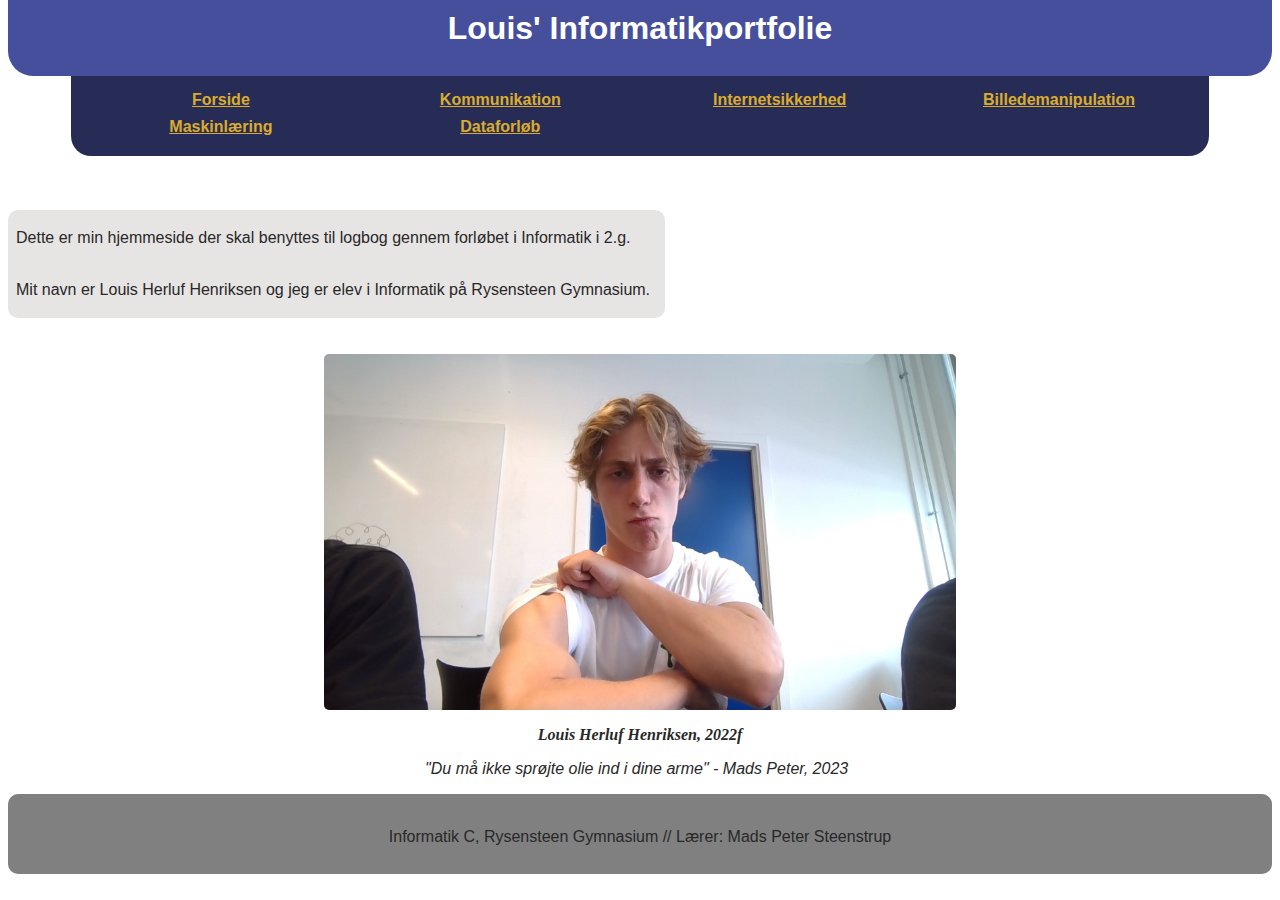
<file: index.html>
<!DOCTYPE html>
<html>
<head>
<meta charset="UTF-8">
<link rel="stylesheet" href="myStyle.css">
<title>Louis' portfolie</title>
</head>

<!-- Link til hjemmesiden på Github https://louis69696969.github.io/logbogInformatik/ -->

<style>
</style>

<body>   
    <div style="margin-top: -20px;background-color: #464F9C; border-radius: 0px 0px 25px 25px">
        <br>
            <div style="margin:auto;margin-top:-30px;width:80%;height: 100px;padding:1%;border-radius:10px;border:0px solid #40435C;font-size:200%; background-color: #464F9C;">
                <h1 style="color:white">Louis' Informatikportfolie</h1>
            </div>
        </div>
        
        <div style="font-size: 8px; margin-top: auto; border-radius: 0px 0px 20px 20px; height: 80px; border-color: #40435C; background-color: #272c56; text-align: center;" class="center" >
            <div class="column4">
                <a href="index.html">Forside</a>
                <br><br>
                <a href="Machine learning/Index2.html">Maskinlæring</a>
            </div>
            <div class="column4">
                <a  href="forløb_kommunikation.html"> Kommunikation </a>
                <br><br>
                <a href="Dataforlob.html">Dataforløb</a>
            </div>
            <div class="column4">
                <a href="internetsikkerhed.html">Internetsikkerhed</a>
            </div>
            <div class="column4">
                <a href="billedemanipulation.html">Billedemanipulation</a>
            </div>
        </div>
<br><br><br>
<div style="background-color: rgb(231, 228, 228); border-color: #464F9C; border-radius: 10px; padding: 3px; width: 52%; ">
         <p style="margin-left: 5px;">Dette er min hjemmeside der skal benyttes til logbog gennem forløbet i Informatik i 2.g.
    <br><br>
         <p style="margin-left: 5px;">Mit navn er Louis Herluf Henriksen og jeg er elev i Informatik på Rysensteen Gymnasium.</p>
</div>
<br>
<br>

<img src="louis.jpg" width=10px% style="vertical-align: middle; border-radius: 5px">
<h3>Louis Herluf Henriksen, 2022f</h3>
<p style="margin-left: 33%; font-style: italic;">"Du må ikke sprøjte olie ind i dine arme" - Mads Peter, 2023</p>

<div class="row">
    <div class="centerText" style="background-color: grey; vertical-align: baseline; border:#40435C; border-radius: 10px;">
        <br>
        <p style="margin-bottom: 10px;">Informatik C, Rysensteen Gymnasium // Lærer: Mads Peter Steenstrup</p>
        <br>
    </div>
</body>
</html>
</file>
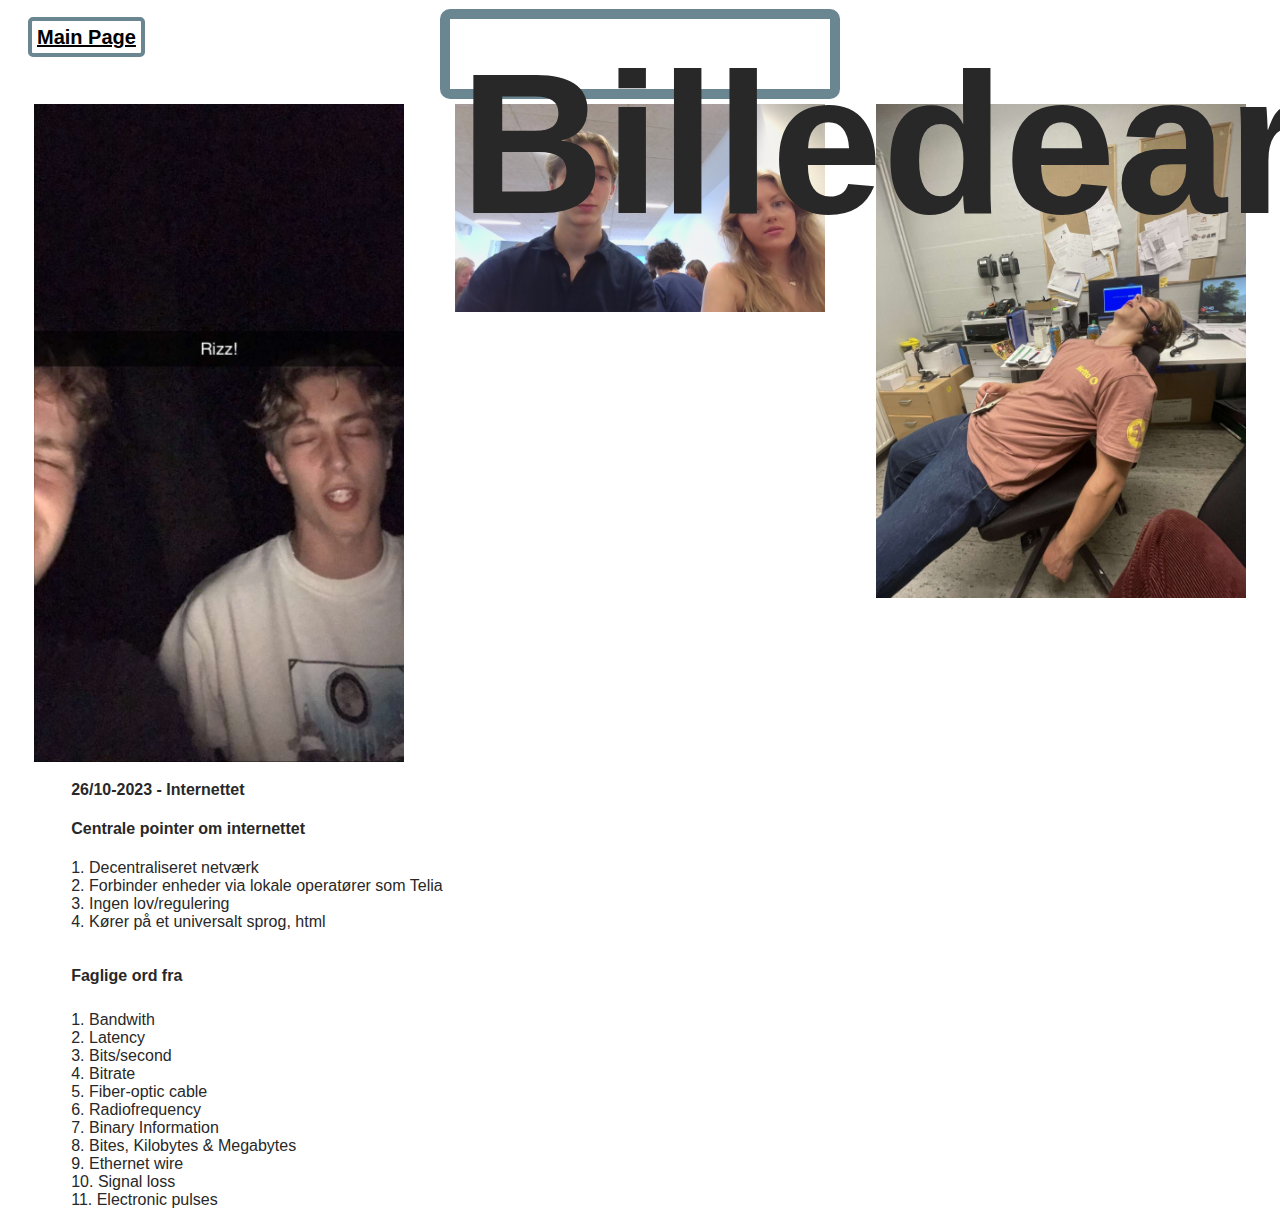
<file: billeder.html>
<!DOCTYPE html>
<html>
<head>
<meta charset="UTF-8">
<link rel="stylesheet" href="myStyle.css">
<title>Billedearkiv</title>
</head>


<body>
        <br>
        <!--Link til front page-->
        <a style="margin-left: 20px; margin-top: -0px;font-size: 20px;background-color: white; color: black; border:4px solid #698691; padding: 5px; border-radius: 5px;" href="index.html">Main Page</a>
        <div style="margin:auto;margin-top:-40px;width:400px;height:90px;padding:10px;border-radius:10px;border:10px solid #698691;font-size:200px;background-color: rgb(255, 255, 255);"> 
            <h1 style="margin-top: auto">Billedearkiv</h1>
            
        </div>   
        <div>            
        </div>

<style> 

</style>


<div class="row">
    <div class="column3">
        <img src="rizz.jpg" alt="rizz" style="width:90%">
    </div>
    <div class="column3">
        <img src="louis+frida.jpg" alt="frida" style="width:90%">
    </div>
    <div class="column3">
        <img src="7736.jpg" alt="7736" style="width:90%">
    </div>
</div>

<div style="margin-left: 5%;">
<h2>26/10-2023 - Internettet</h2>
<h4>Centrale pointer om internettet</h3>
<p>  1. Decentraliseret netværk <br>
  2. Forbinder enheder via lokale operatører som Telia <br>
  3. Ingen lov/regulering <br>
  4. Kører på et universalt sprog, html <br>
  </p>
<h4>Faglige ord fra <a href="https://www.youtube.com/watch?v=ZhEf7e4kopM" style="color: white">videoen</a></h4>
<p>
  1. Bandwith<br>
  2. Latency<br>
  3. Bits/second<br>
  4. Bitrate<br>
  5. Fiber-optic cable<br>
  6. Radiofrequency<br>
  7. Binary Information<br>
  8. Bites, Kilobytes & Megabytes<br>
  9. Ethernet wire<br>
  10. Signal loss<br>
  11. Electronic pulses</p>

</div>
    
</body>
</html>
</file>
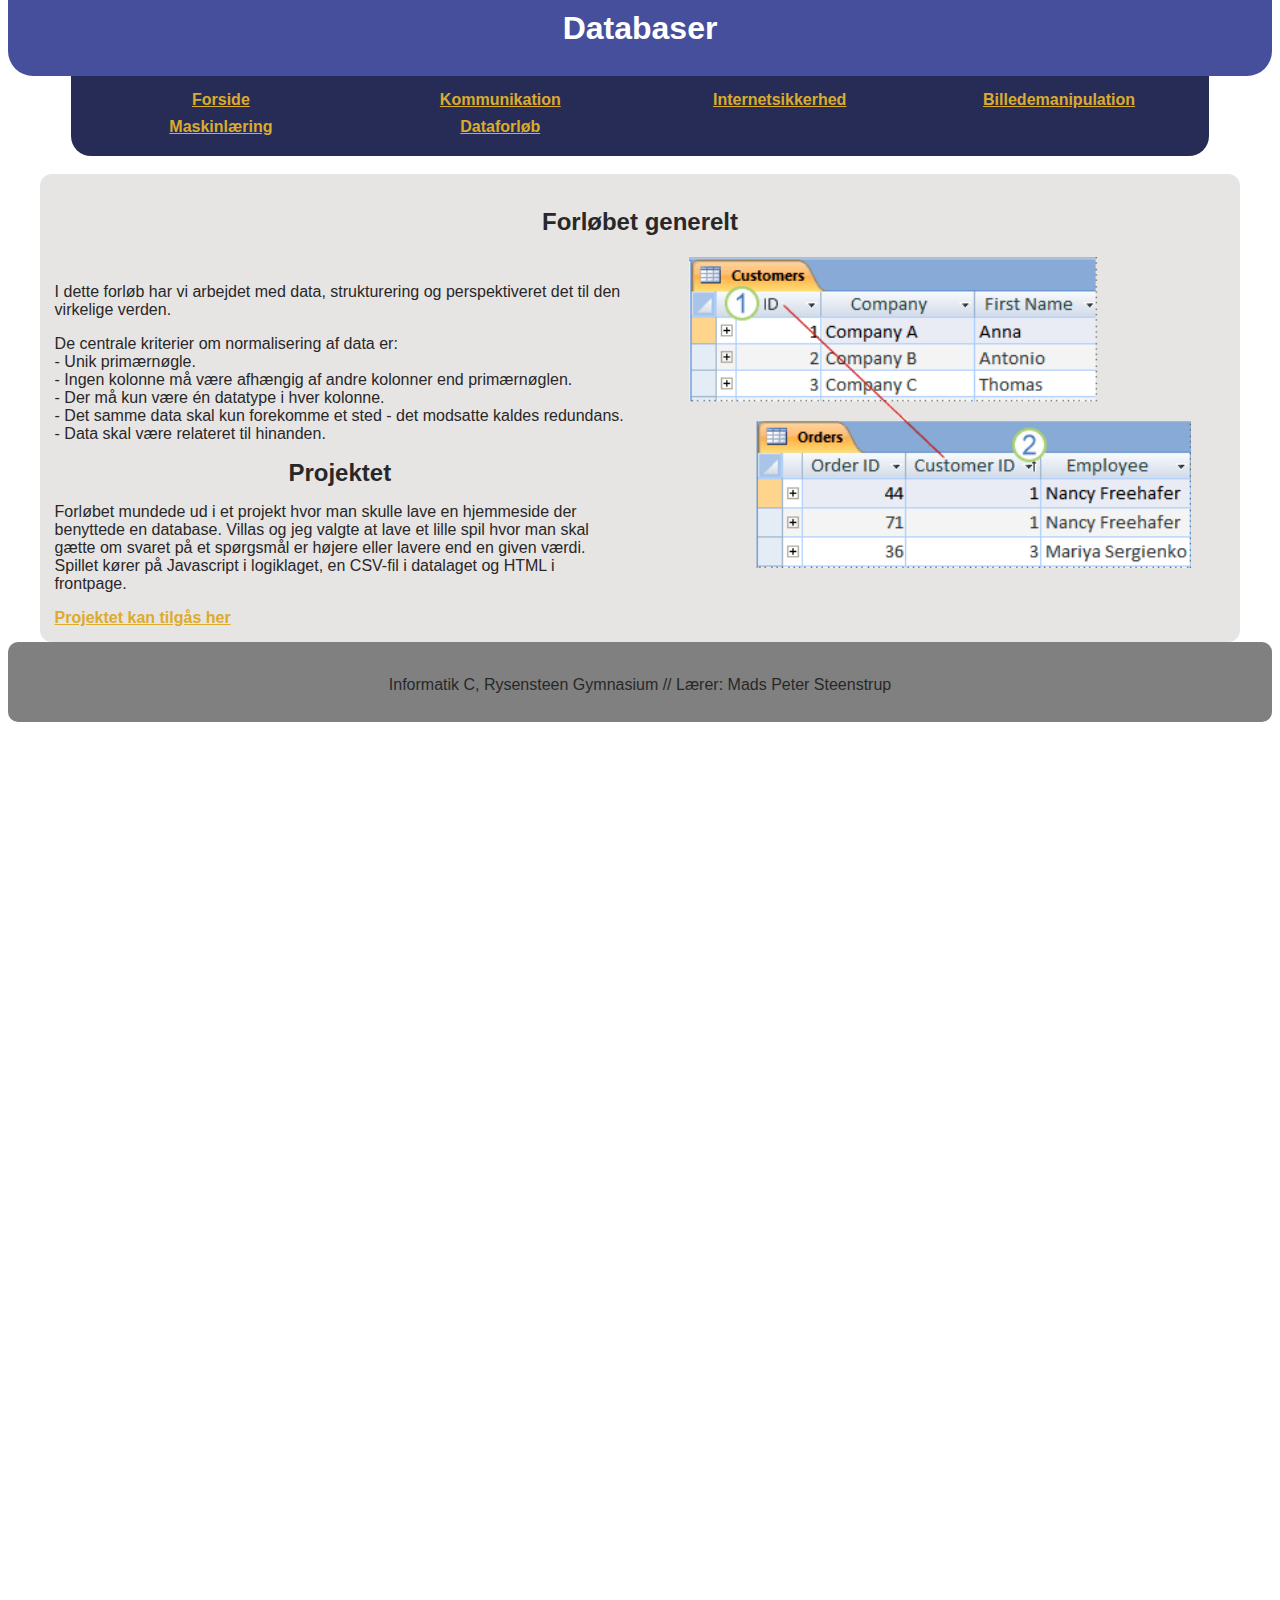
<file: Dataforlob.html>
<!DOCTYPE html>
<html>
<head>
<meta charset="UTF-8">
<link rel="stylesheet" href="myStyle.css">
<title>Internetsikkerhed</title>
</head>

<body>
    <div style="margin-top: -20px;background-color: #464F9C; border-radius: 0px 0px 25px 25px">
        <br>
            <div style="margin:auto;margin-top:-30px;width:80%;height: 100px;padding:1%;border-radius:10px;border:0px solid #40435C;font-size:200%; background-color: #464F9C;">
                <h1 style="color:white">Databaser</h1>
            </div>
        </div>
        
        <div style="font-size: 8px; margin-top: auto; border-radius: 0px 0px 20px 20px; height: 80px; border-color: #40435C; background-color: #272c56; text-align: center;" class="center" >
            <div class="column4">
                <a href="index.html">Forside</a>
                <br><br>
                <a href="Machine learning/Index2.html">Maskinlæring</a>
            </div>
            <div class="column4">
                <a  href="forløb_kommunikation.html"> Kommunikation </a>
                <br><br>
                <a href="Dataforlob.html">Dataforløb</a>
            </div>
            <div class="column4">
                <a href="internetsikkerhed.html">Internetsikkerhed</a>
            </div>
            <div class="column4">
                <a href="billedemanipulation.html">Billedemanipulation</a>
            </div>
</div>
<br>
<div class="row"style="background-color: rgb(231, 228, 228); border-radius: 12px; width: 95%; display: block; margin-left: auto; margin-right: auto;">
    <br>
    <h1 style="font-size: x-large;">Forløbet generelt</h1>
    <div style="padding: 15px;" class="column2">
    <p>I dette forløb har vi arbejdet med data, strukturering og perspektiveret det til den virkelige verden.</p>
    <p>De centrale kriterier om normalisering af data er:<br>
        -  Unik primærnøgle.<br>
-  Ingen kolonne må være afhængig af andre kolonner end primærnøglen.<br>
-  Der må kun være én datatype i hver kolonne.<br>
-  Det samme data skal kun forekomme et sted - det modsatte kaldes redundans.<br>
-  Data skal være relateret til hinanden.<br>
    </p>

    <h1 style="font-size: x-large;">Projektet</h1>
    <p>Forløbet mundede ud i et projekt hvor man skulle lave en hjemmeside der benyttede en database. Villas og jeg valgte at lave et lille spil hvor man skal gætte om svaret på et spørgsmål er højere eller lavere end en given værdi. Spillet kører på Javascript i logiklaget, en CSV-fil i datalaget og HTML i frontpage.</p>
    <a href="Dataprojekt quiz.html" style="font-size: medium;">Projektet kan tilgås her</a>
</div>
<div class="column2_1">
    <img src="key.gif" style="width:85%">
</div>


</div>

<div class="">
   <div class="centerText" style="background-color: grey; margin-bottom: 100%; border:#40435C; border-radius: 10px;">
        <br>
        <p style="margin-bottom: 10px;">Informatik C, Rysensteen Gymnasium // Lærer: Mads Peter Steenstrup</p>
        <br>
    </div>
</div>
</body>
</file>
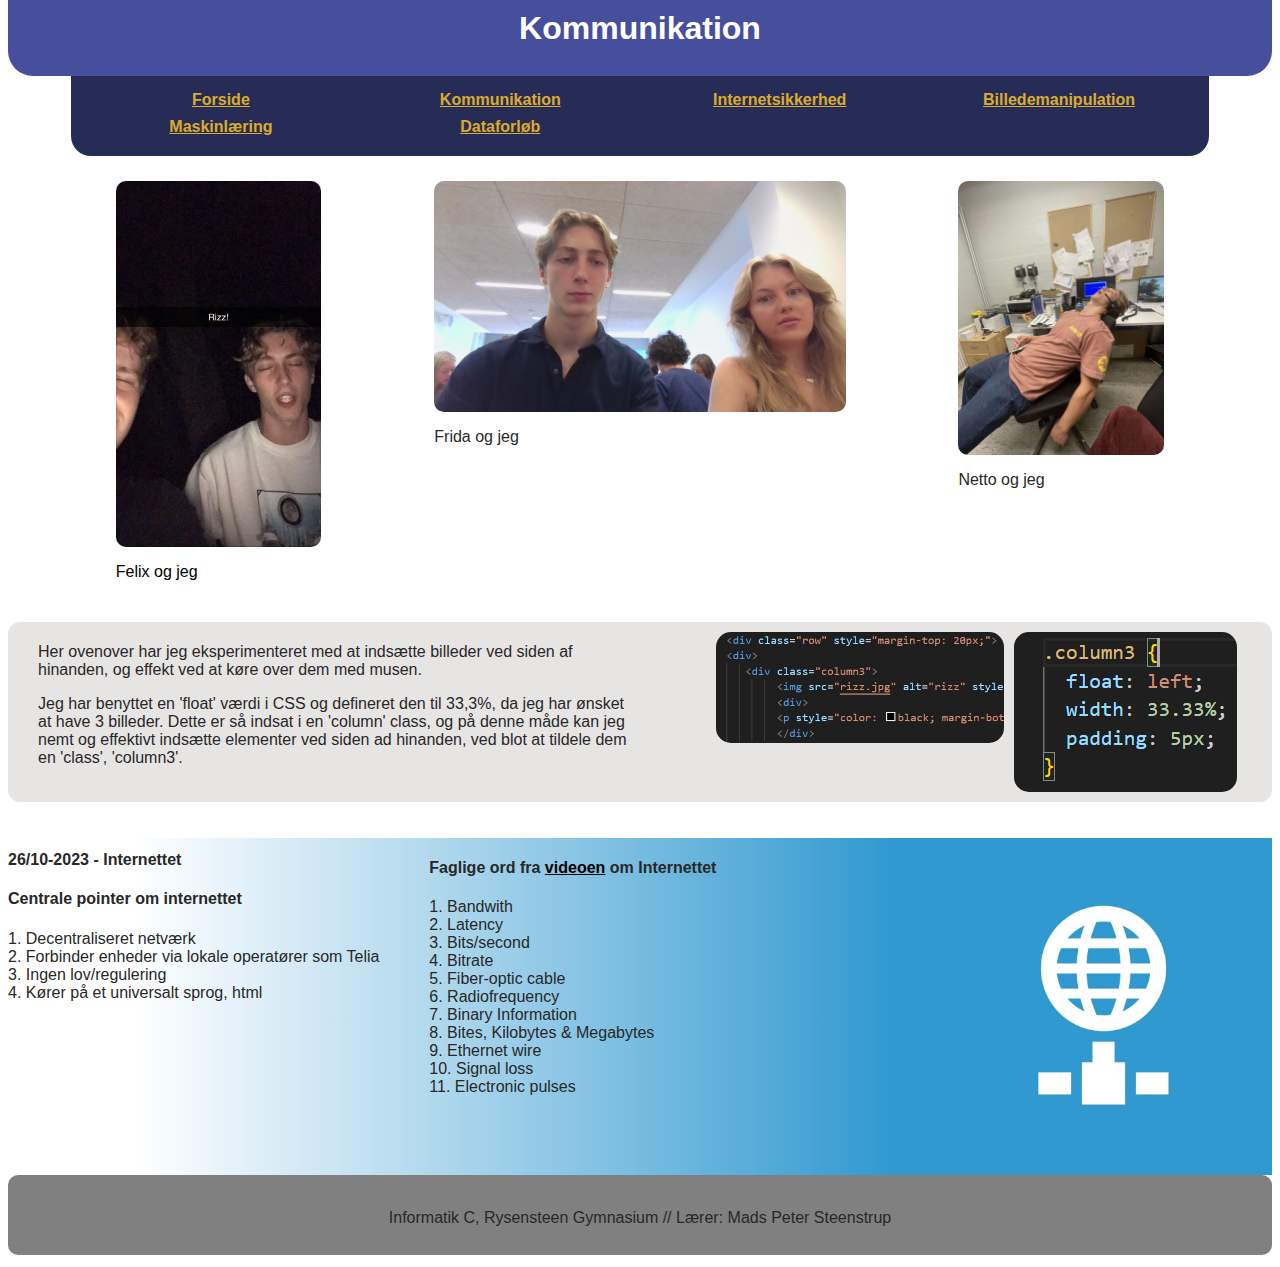
<file: forløb_kommunikation.html>
<!DOCTYPE html>
<html>
<head>
<meta charset="UTF-8">
<link rel="stylesheet" href="myStyle.css">
<title>Kommunikation</title>
</head>


<body>
  <div style="margin-top: -20px;background-color: #464F9C; border-radius: 0px 0px 25px 25px">
    <br>
        <div style="margin:auto;margin-top:-30px;width:80%;height: 100px;padding:1%;border-radius:10px;border:0px solid #40435C;font-size:200%; background-color: #464F9C;">
            <h1 style="color:white">Kommunikation</h1>
        </div>
    </div>
    
    <div style="font-size: 8px; margin-top: auto; border-radius: 0px 0px 20px 20px; height: 80px; border-color: #40435C; background-color: #272c56; text-align: center;" class="center" >
        <div class="column4">
            <a href="index.html">Forside</a>
            <br><br>
            <a href="Machine learning/Index2.html">Maskinlæring</a>
        </div>
        <div class="column4">
            <a  href="forløb_kommunikation.html"> Kommunikation </a>
            <br><br>
            <a href="Dataforlob.html">Dataforløb</a>
        </div>
        <div class="column4">
            <a href="internetsikkerhed.html">Internetsikkerhed</a>
        </div>
        <div class="column4">
            <a href="billedemanipulation.html">Billedemanipulation</a>
        </div>
    </div>
<style> 

</style>


<div>
  <div class="row" style="margin-top: 20px;">
  <div>
     <div class="column3">
          <img src="rizz.jpg" alt="rizz" style="height:fit-content; border-radius:10px; border-color: white">
          <div>
          <p style="color: black; margin-bottom: auto; margin-left: 25%;">Felix og jeg</p>
          </div>
      </div>
      <div class="column3" style="border-radius:10px">
          <img src="louis+frida.jpg" alt="frida" style="width:100%; border-radius:10px; border-color: white">
          <div>
            <p>Frida og jeg</p>
        </div>
      </div>
    <div class="column3" style="border-radius:10px">
        <img src="7736.jpg" alt="7736" style="height: fit-content; border-radius:10px; border-color: ; white">
        <div>
        <p style="margin-left: 25%" >Netto og jeg</p>
        </div>
    </div>
    </div>
</div>
<br>
<br>

<div style="background-color: rgb(231, 228, 228); border-radius: 12px; margin-right: 0%;">
  <div style="margin-inline: 25px;">
    <div class="row">
      <div class="column2_1">
        <img src="column3.png" style="width: fit-content; border-radius: 20px;" class="column2_1">
        <img src="rowcode.jpg" style="height: fit-content; margin-top: 0%; border-radius: 20px;" class="column2_1">
        </div>
      <div class="column2_1">
    <p>Her ovenover har jeg eksperimenteret med at indsætte billeder ved siden af hinanden, og effekt ved at køre over dem med musen.</p>  
    <p>Jeg har benyttet en 'float' værdi i CSS og defineret den til 33,3%, da jeg har ønsket at have 3 billeder. Dette er så indsat i en 'column' class, og på denne måde kan jeg nemt og effektivt indsætte elementer ved siden ad hinanden, ved blot at tildele dem en 'class', 'column3'.</p>
    </div>
  </div>
    </div>
  </div>
</div>
</div>

<br>
<br>

<div class="row" style="background: linear-gradient(90deg, white 10%, #acd6ec 35%, rgba(48,153,208,1) 70%);">
<div style="margin-left: 0px;" class="column3_1">
<h2>26/10-2023 - Internettet</h2>
<h4>Centrale pointer om internettet</h3>
<p>  1. Decentraliseret netværk <br>
  2. Forbinder enheder via lokale operatører som Telia <br>
  3. Ingen lov/regulering <br>
  4. Kører på et universalt sprog, html <br>
  </p>
</div>
<div class="column3_1">
<h4>Faglige ord fra <a style="font-size: 100%" class="a1" href="https://www.youtube.com/watch?v=ZhEf7e4kopM" >videoen</a> om Internettet</h4>
<p>
  1. Bandwith<br>
  2. Latency<br>
  3. Bits/second<br>
  4. Bitrate<br>
  5. Fiber-optic cable<br>
  6. Radiofrequency<br>
  7. Binary Information<br>
  8. Bites, Kilobytes & Megabytes<br>
  9. Ethernet wire<br>
  10. Signal loss<br>
  11. Electronic pulses</p>
  </div>
  
  <div class="column3_1">
    <img src="internet.jpg" alt="internet" style="width: 80%; margin-right: 0%; ">
  </div>
</div>
    
<div class="row">
  <div class="centerText" style="background-color: grey; vertical-align: baseline; border:#40435C; border-radius: 10px;">
      <br>
      <p style="margin-bottom: 10px;">Informatik C, Rysensteen Gymnasium // Lærer: Mads Peter Steenstrup</p>
      <br>
  </div>
</div>
</body>
</html>
</file>
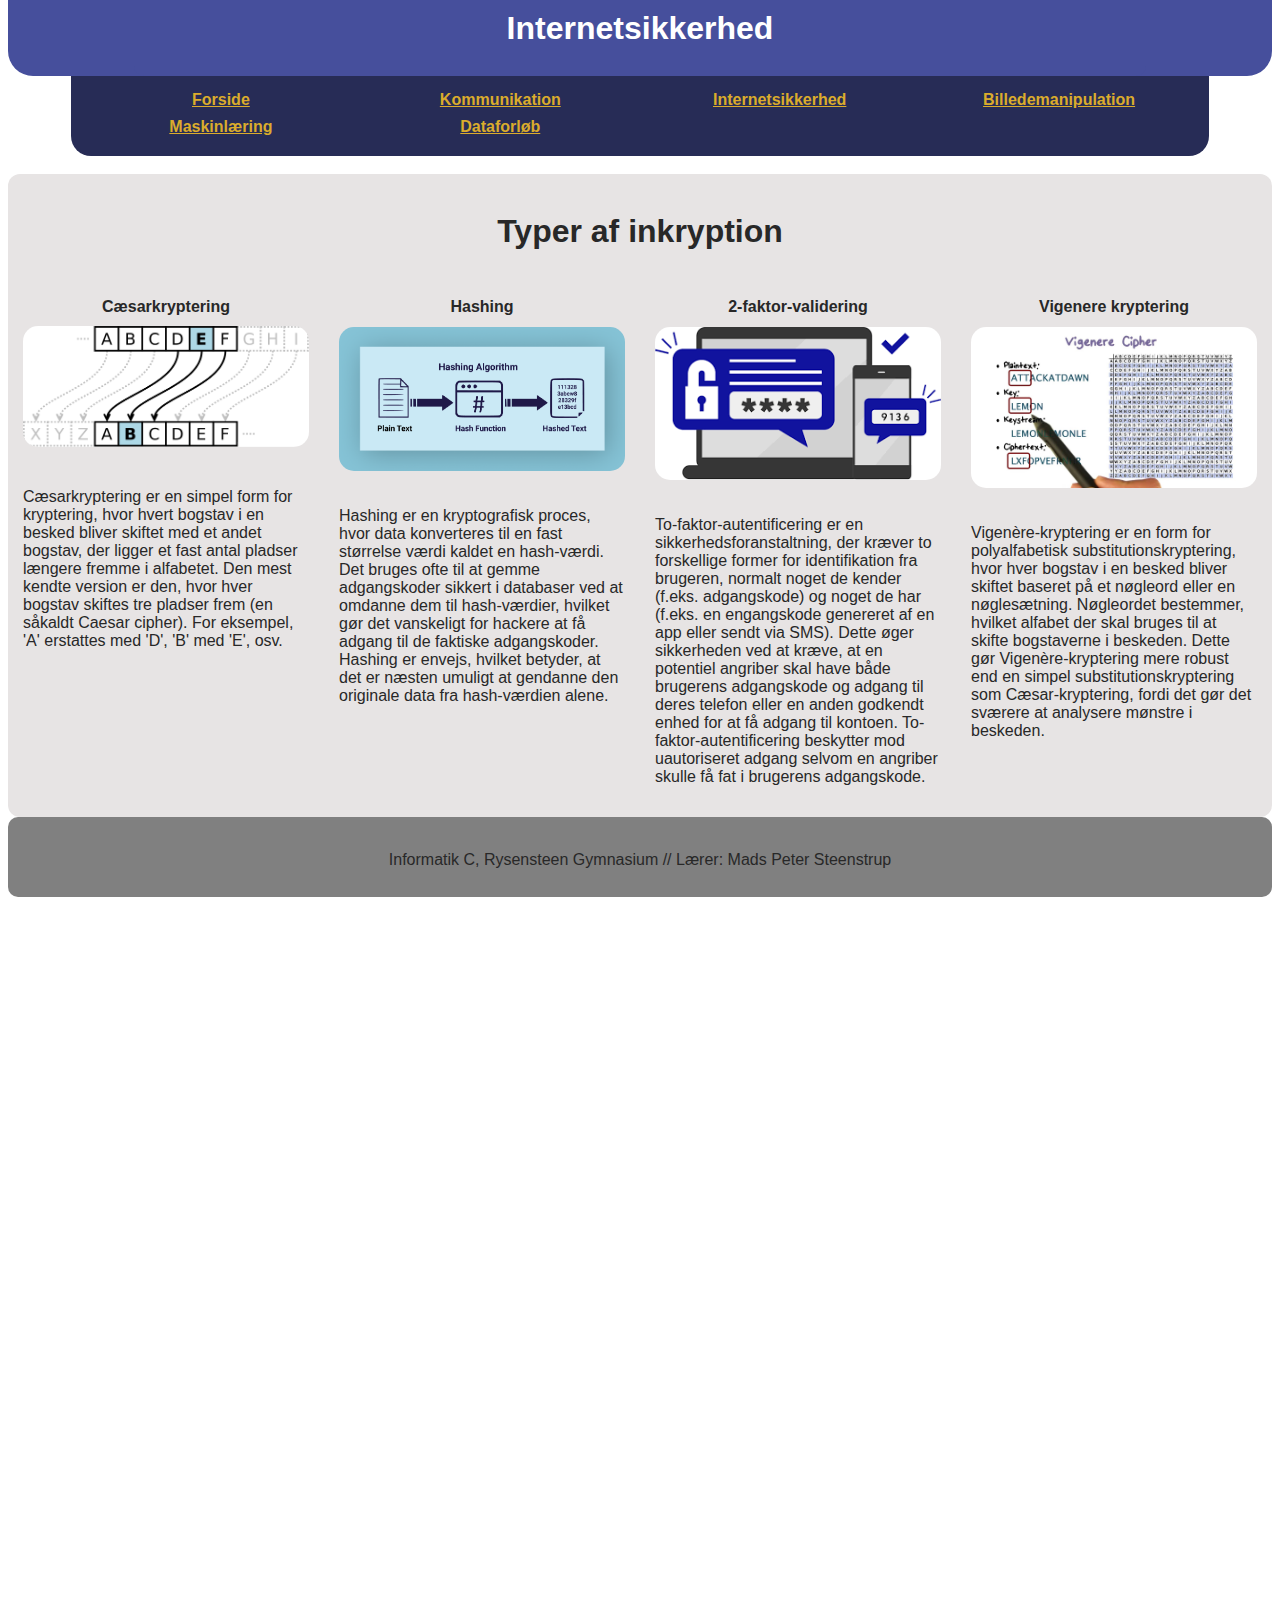
<file: internetsikkerhed.html>
<!DOCTYPE html>
<html>
<head>
<meta charset="UTF-8">
<link rel="stylesheet" href="myStyle.css">
<title>Internetsikkerhed</title>
</head>

<body>
    <div style="margin-top: -20px;background-color: #464F9C; border-radius: 0px 0px 25px 25px">
        <br>
            <div style="margin:auto;margin-top:-30px;width:80%;height: 100px;padding:1%;border-radius:10px;border:0px solid #40435C;font-size:200%; background-color: #464F9C;">
                <h1 style="color:white">Internetsikkerhed</h1>
            </div>
        </div>
        
        <div style="font-size: 8px; margin-top: auto; border-radius: 0px 0px 20px 20px; height: 80px; border-color: #40435C; background-color: #272c56; text-align: center;" class="center" >
            <div class="column4">
                <a href="index.html">Forside</a>
                <br><br>
                <a href="Machine learning/Index2.html">Maskinlæring</a>
            </div>
            <div class="column4">
                <a  href="forløb_kommunikation.html"> Kommunikation </a>
                <br><br>
                <a href="Dataforlob.html">Dataforløb</a>
            </div>
            <div class="column4">
                <a href="internetsikkerhed.html">Internetsikkerhed</a>
            </div>
            <div class="column4">
                <a href="billedemanipulation.html">Billedemanipulation</a>
            </div>
        </div>
<br>
<div class="row" style="background-color: rgb(231, 228, 228); border-radius: 12px; margin-right: 0%;">
    <br>
    <h1 style="text-align: center; font-size: xx-large;">Typer af inkryption</h1>
    <div>
        <div class="column4">
            <h4 style="text-align: center; ">Cæsarkryptering
                <img src="caesarkode.png" style="width: 100%; border-radius: 25px;margin-right: 1%; padding:10px;">
            </h4>
            <p style="padding: 10px">Cæsarkryptering er en simpel form for kryptering, hvor hvert bogstav i en besked bliver skiftet med et andet bogstav, der ligger et fast antal pladser længere fremme i alfabetet. Den mest kendte version er den, hvor hver bogstav skiftes tre pladser frem (en såkaldt Caesar cipher). For eksempel, 'A' erstattes med 'D', 'B' med 'E', osv.</p>
        </div>
        <div class="column4">
            <h4 style="text-align: center;">Hashing</h4>
                <img src="hashing.png" style="width: 100%;border-radius: 25px; padding:10px; margin-top: -20px;">
                <p style="padding: 10px">
                    Hashing er en kryptografisk proces, hvor data konverteres til en fast størrelse værdi kaldet en hash-værdi. Det bruges ofte til at gemme adgangskoder sikkert i databaser ved at omdanne dem til hash-værdier, hvilket gør det vanskeligt for hackere at få adgang til de faktiske adgangskoder. Hashing er envejs, hvilket betyder, at det er næsten umuligt at gendanne den originale data fra hash-værdien alene.</p>
            </div>
        <div class="column4">
            <h4 style="text-align: center;">2-faktor-validering</h4>
                <img src="2factor.png" style="width: 100%;border-radius: 25px; padding:10px; margin-top: -20px;">
                <p style="padding: 10px">
                    To-faktor-autentificering er en sikkerhedsforanstaltning, der kræver to forskellige former for identifikation fra brugeren, normalt noget de kender (f.eks. adgangskode) og noget de har (f.eks. en engangskode genereret af en app eller sendt via SMS). Dette øger sikkerheden ved at kræve, at en potentiel angriber skal have både brugerens adgangskode og adgang til deres telefon eller en anden godkendt enhed for at få adgang til kontoen. To-faktor-autentificering beskytter mod uautoriseret adgang selvom en angriber skulle få fat i brugerens adgangskode.</p>
            </div>
        <div class="column4">
            <h4 style="text-align: center;">Vigenere kryptering</h4>
                <img src="vigenere.jpg" style="width: 100%;border-radius: 25px; padding:10px; margin-top: -20px;">
                <p style="padding: 10px">
                    Vigenère-kryptering er en form for polyalfabetisk substitutionskryptering, hvor hver bogstav i en besked bliver skiftet baseret på et nøgleord eller en nøglesætning. Nøgleordet bestemmer, hvilket alfabet der skal bruges til at skifte bogstaverne i beskeden. Dette gør Vigenère-kryptering mere robust end en simpel substitutionskryptering som Cæsar-kryptering, fordi det gør det sværere at analysere mønstre i beskeden.</p>
            </div>
     </div>
</div>

<div class="">
    <div class="centerText" style="background-color: grey; margin-bottom: 100%; border:#40435C; border-radius: 10px;">
    <br>
        <p style="margin-bottom: 10px;">Informatik C, Rysensteen Gymnasium // Lærer: Mads Peter Steenstrup</p>
        <br>
    </div>
</div>
</body>
</file>
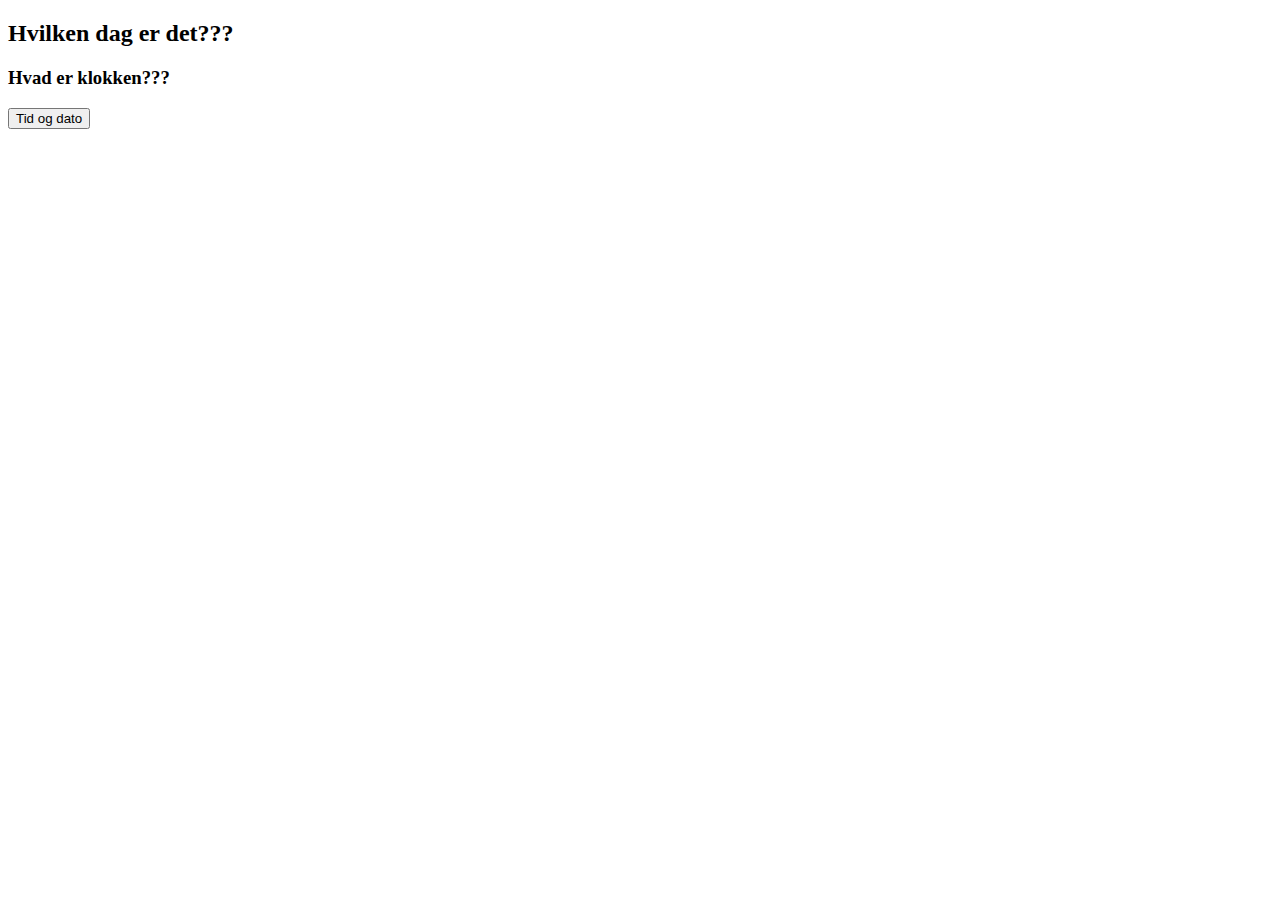
<file: peenusdata.html>
<!DOCTYPE html>
<html>
<body>

<h2>Hvilken dag er det???</h2>
<h3>Hvad er klokken???</h2>

<button type="button" onclick="getDate()"> Tid og dato</button>
<p id="demo"></p>

</body>
</html> 

<script>
    function getDate(){
        document.getElementById('demo').innerHTML = "Det er " + Date();
    }
    </script>
</file>
<file: myStyle.css>
body {
    background: rgb(255, 255, 255); 
    
}

/* DIV SETUP */



/* overskrift h1 design */

h1{
font-style: bold;
font-size: 100px;

}


/* FONTS */

p{
  font-family: Arial, Helvetica, sans-serif ;
  color: rgb(40, 40, 40);
  font-size: 100%;
}
h1{
  font-family: Arial, Helvetica, sans-serif ;
  text-align: center;
  color: rgb(40, 40, 40);
  font-size: 100%;
}
h2{
  font-family: Arial, Helvetica, sans-serif;
  text-align: left;
  color: rgb(40, 40, 40);
  font-size: 100%;
}
h3{
  font-family: cursive;
  text-align: center;
  font-style: oblique;
  color: rgb(40, 40, 40);
  font-size: 100%;
}
h4{
  font-family: Arial, Helvetica, sans-serif;
  text-align: left;
  font-size: medium;
  color: rgb(40, 40, 40);
  font-size: 100%;
}
a{
  font-family: Arial, Helvetica, sans-serif;
  text-align: center;
  margin:auto;
  color:#DBAC2C;
  font-weight: bold;
  transition: transform 0.5s;
  font-size: 200%;
}

.a1{
  font-family: Arial, Helvetica, sans-serif;
  text-align: center;
  margin:auto;
  color:black;
  font-weight: bold;
  transition: transform 0.1s;
  font-size: 10%
}

img {
  display: block;
  margin-left: auto;
  margin-right: auto;
  width: 50%;
  transition: transform .2s;
}

.center {
  margin: auto;
  width: 90%;
  padding: 10px;
}

.centerText {
  text-align: center;
}

* {
  box-sizing: border-box;
}

.column2 {
  margin:auto;
  float:left;
  width:50%;
  padding:5px;
}

.column2_1 {
  margin:auto;
  float:right;
  width:50%;
  padding:5px;
}

.column3 {
  float: left;
  width: 33.33%;
  padding: 5px;
}

.column3_1 {
  float: left;
  width: 33.33%;
  padding: 0px;
}

.column4 {
  float: left;
  margin:auto;
  width: 25%;
  padding: 5px;
}

/* Clear floats after image containers */
.row::after {
  content: "";
  clear: both;
  display: table;
  transform: scale(1.0);
}


img:hover {
  -ms-transform: scale(1.2); border-radius: 30px;
  -webkit-transform: scale(1.2); border-radius: 30px;
  transform: scale(1.2); 
}
a:hover {
  color: white;  
  border-radius: 10px;
  background-color: #DBAC2C;
}

.a1:hover {
  color: white;  
  border-radius: 3px;
  background-color: black;
}
</file>
